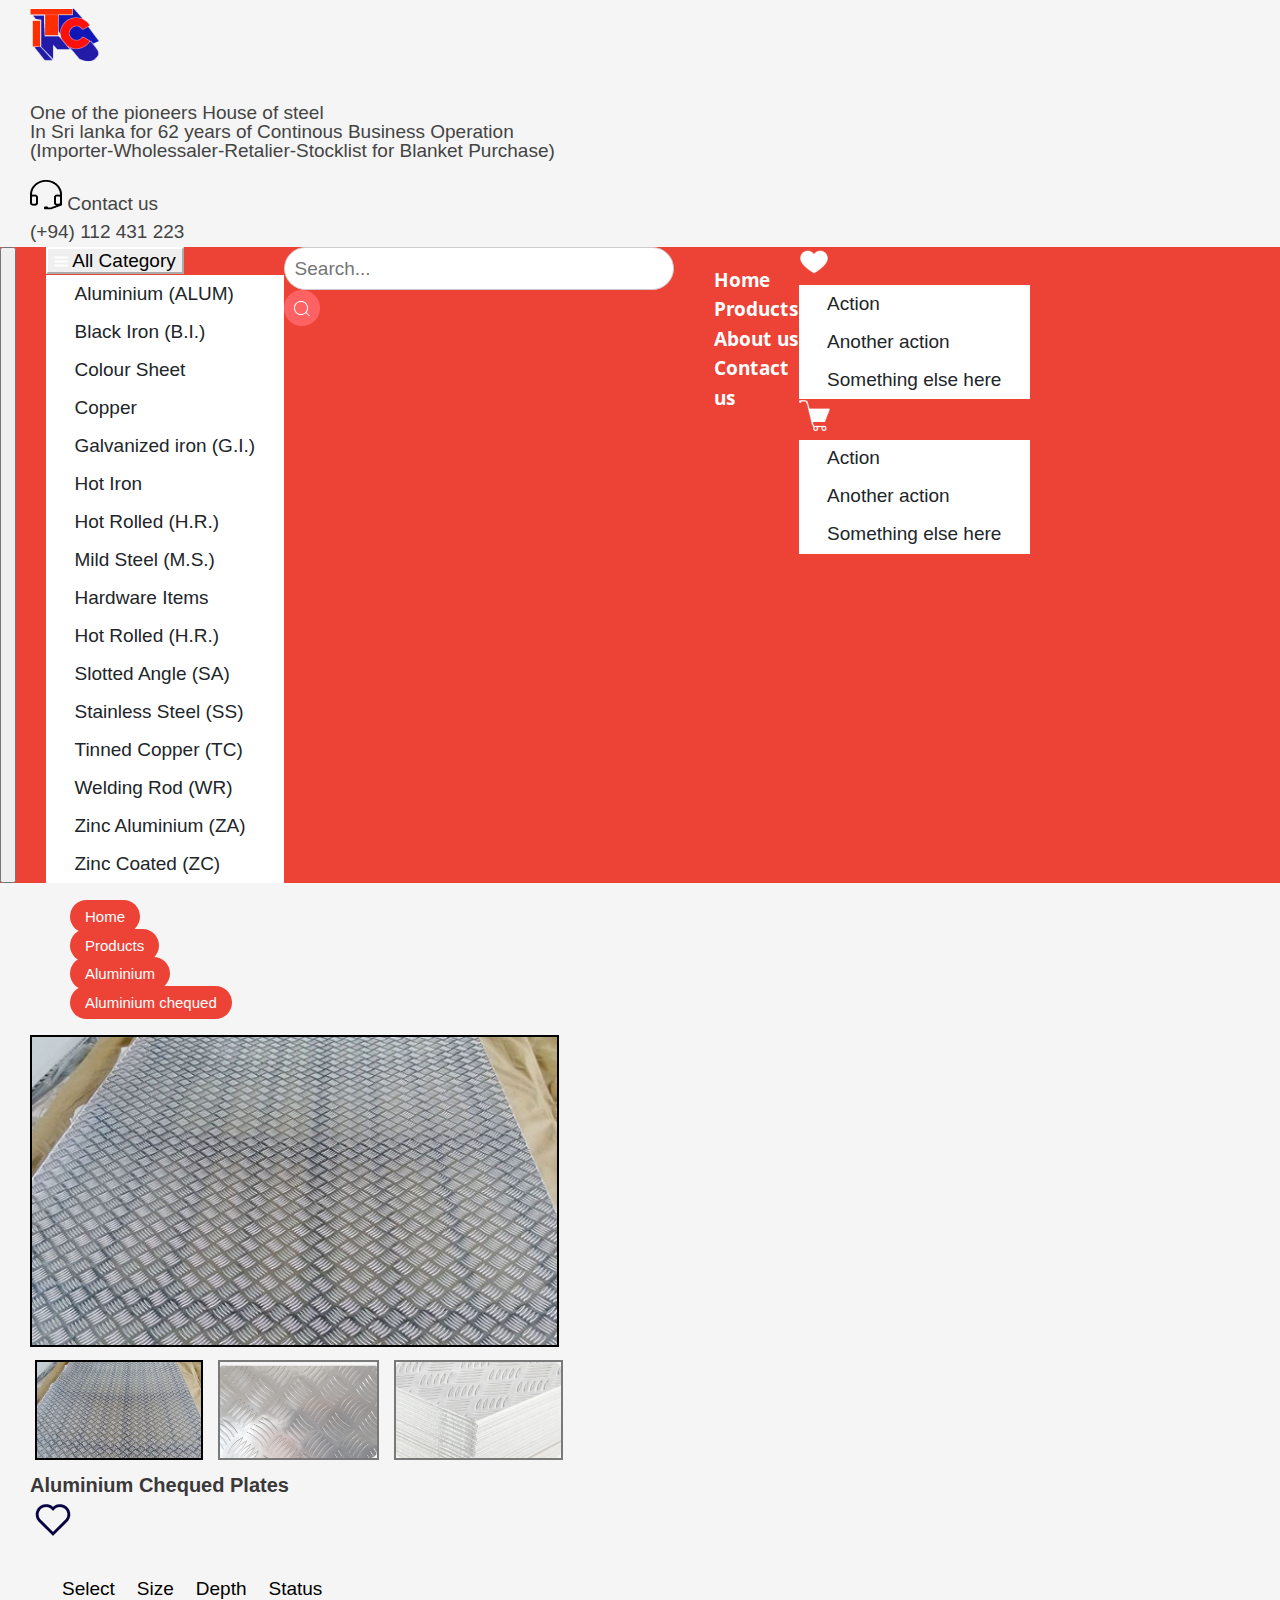
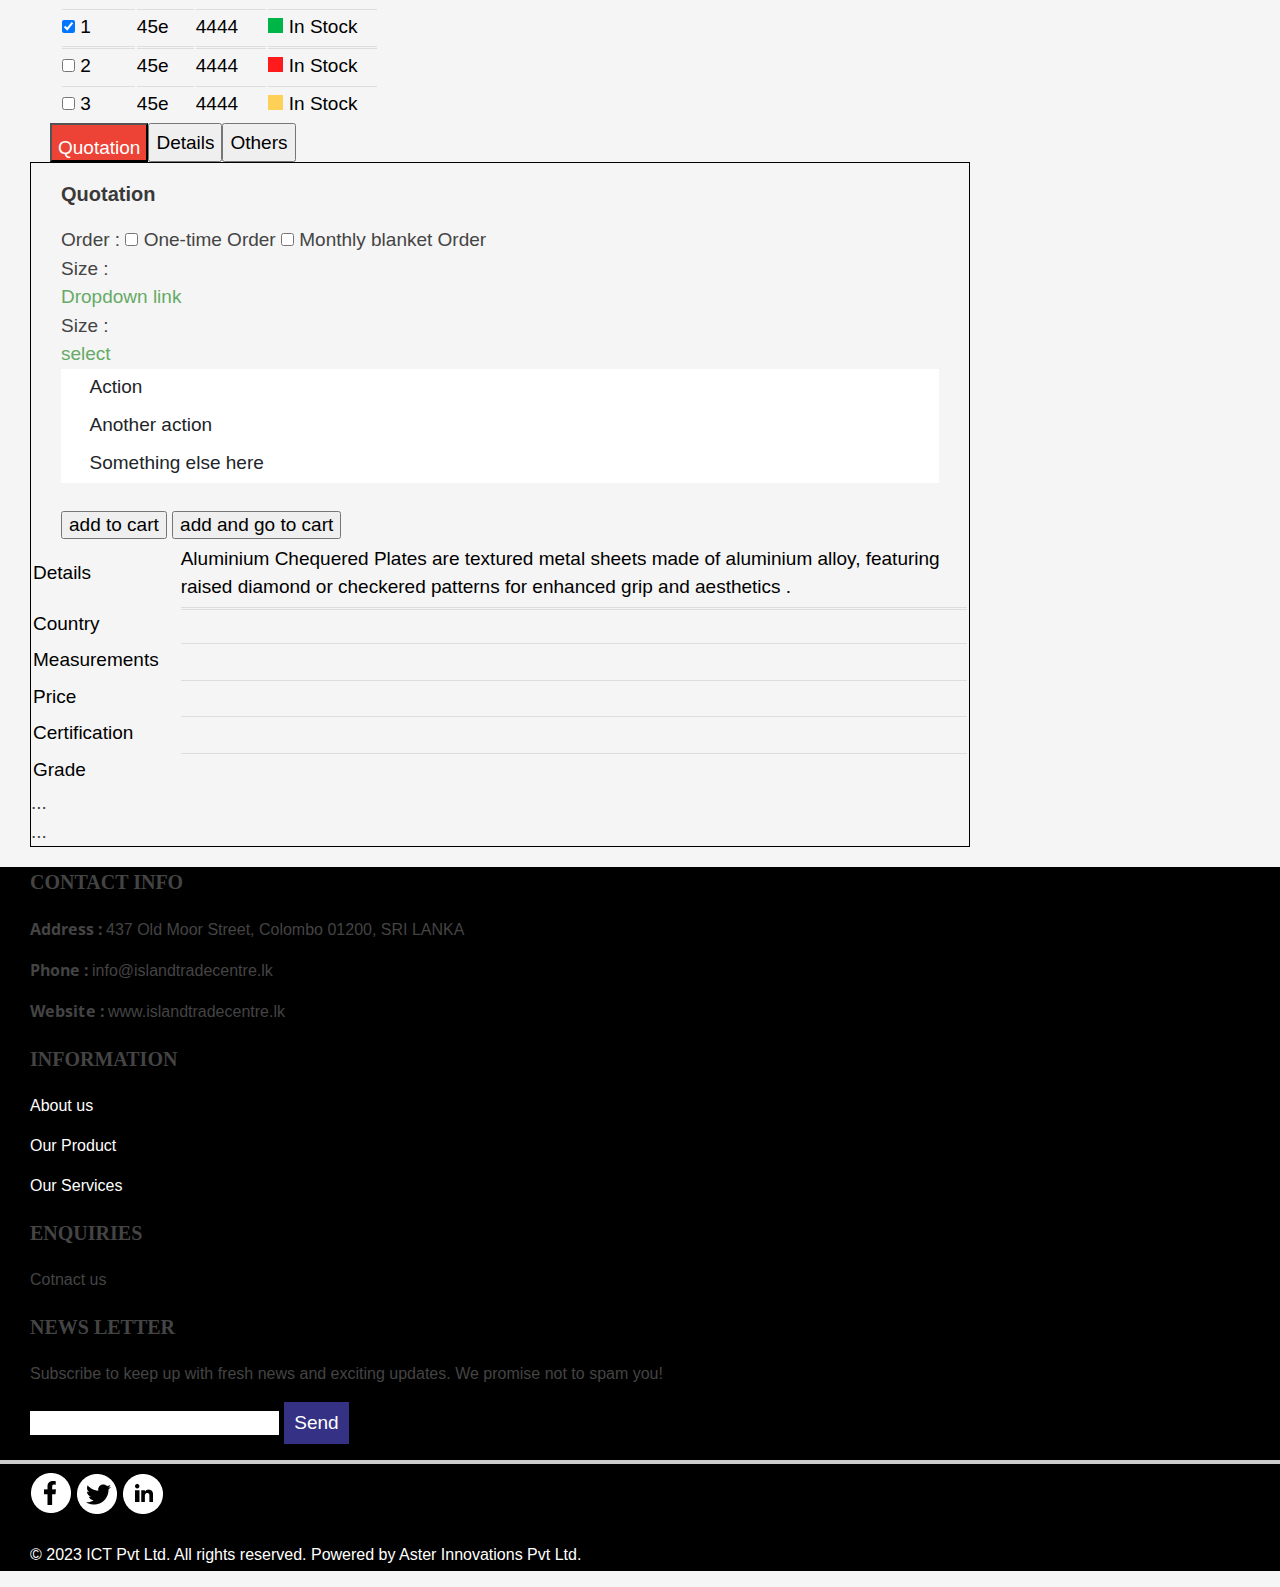
<file: finalproduct.html>
<!DOCTYPE html>
<html lang="en">
<head>
    <meta charset="UTF-8">
    <meta http-equiv="X-UA-Compatible" content="IE=edge">
    <link rel="stylesheet" href="style.css">
    <meta name="viewport" content="width=device-width, initial-scale=1.0">

    <!-- tHIS IS FOR ANIMATION  -->
    <link rel="stylesheet" href="https://unpkg.com/aos@next/dist/aos.css" />
    <!-- THIS IS FOR CARASOULE -->
    <link rel="stylesheet" href="img/flickity-docs.css" media="screen">
    <link href="https://cdn.jsdelivr.net/npm/bootstrap@5.3.0-alpha3/dist/css/bootstrap.min.css" rel="stylesheet" integrity="sha384-KK94CHFLLe+nY2dmCWGMq91rCGa5gtU4mk92HdvYe+M/SXH301p5ILy+dN9+nJOZ" crossorigin="anonymous"> <link rel="stylesheet" href="style.css">
    <title>ICT</title>


</head>
<body>
    

  

<nav class="container" >
    <div class="d-flex  align-items-center justify-content-between ">
     
      <a href="index.html"><img src="img/logo.png" class="img-fluid hover-zoom" alt=""></a>
   
    <p class="TEXT-HEADEAR text-center pt-1 ">One of the pioneers House of steel
      <br>
      In Sri lanka for 62 years of Continous Business Operation
      <br>
      (Importer-Wholessaler-Retalier-Stocklist for Blanket Purchase)
    </p>
<div>
    <img src="img/headphone.png" class="img-fluid" alt="">

    Contact us
    <br>
    (+94) 112 431 223
</div>
</div>
</nav>

<nav class="  navbar navbar-cust navbar-expand-lg navbar-dark custom-bg sticky-top ">
  
  <button class="navbar-toggler" type="button" data-toggle="collapse" data-target="#navbarNav" aria-controls="navbarNav" aria-expanded="false" aria-label="Toggle navigation">
    <span class="navbar-toggler-icon"></span>
  </button>
   
<div class="container navbar-cust">


        <div class="dropdown ">
          <button class="btn btn-danger dropdown-toggle" type="button" id="dropdownMenuButton" data-toggle="dropdown" >
           <img src="img/category.png" class="px-2" alt="">
            All Category
          </button>
          <div class="dropdown-menu" >
            <a class="dropdown-item" href="#">Aluminium (ALUM) </a>
            <a class="dropdown-item" href="#">Black Iron (B.I.) </a>
            <a class="dropdown-item" href="#">Colour Sheet</a>
            <a class="dropdown-item" href="#">Copper</a>
            <a class="dropdown-item" href="#">Galvanized iron (G.I.) </a>
            <a class="dropdown-item" href="#">Hot Iron</a>
            <a class="dropdown-item" href="#"> Hot Rolled (H.R.)</a>
            <a class="dropdown-item" href="#">Mild Steel (M.S.)</a>
            <a class="dropdown-item" href="#">Hardware Items</a>
            <a class="dropdown-item" href="#">Hot Rolled (H.R.)</a>
            <a class="dropdown-item" href="#">Slotted Angle (SA)</a>
            <a class="dropdown-item" href="#">Stainless Steel (SS)</a>
            <a class="dropdown-item" href="#">Tinned Copper (TC)</a>
            <a class="dropdown-item" href="#">Welding Rod (WR)</a>
            <a class="dropdown-item" href="#"> Zinc Aluminium (ZA)  </a>
            <a class="dropdown-item" href="#">Zinc Coated (ZC)</a>
           
          </div>
        </div>
        <div class="">

          <input type="text" class="search-input px-2  " placeholder="Search...">
         
    
      <a href=""><img src="img/search.png" class="img-fluid" alt=""></a>
    </div>



      <div class="collapse navbar-collapse  " id="navbarNav">

      <ul class="navbar-nav ml-auto ">
        <li class="nav-item active px-2">
          <a class="nav-link " href="index.html">Home</a>
        </li>
        
        <li class="nav-item">
          <a class="nav-link px-2" href="mainproduct.html">Products</a>
        </li>
        <li class="nav-item">
          <a class="nav-link px-2 " href="aboutus.html">About us</a>
        </li>
        <li class="nav-item">
          <a class="nav-link px-2" href="cotnactus.html">Contact us</a>
        </li>
      </ul>

    </div>
    <div class="d-flex ">
    <div class="dropdown show px-4">
      <a class="dropdown-toggle display-remove" href="#" role="button" id="dropdownMenuLink" data-toggle="dropdown" >
        <img src="img/heart.png" class="img-fluid fav-index" alt="">
      </a>
      <div class="dropdown-menu" aria-labelledby="dropdownMenuLink">
        <a class="dropdown-item" href="#">Action</a>
        <a class="dropdown-item" href="#">Another action</a>
        <a class="dropdown-item" href="#">Something else here</a>
      </div>
    </div>


<div class="dropdown show">
  <a class="dropdown-toggle display-remove" href="#" role="button" id="dropdownMenuLink" data-toggle="dropdown" >
   <img src="img/cart.png" alt="">
  </a>
  <div class="dropdown-menu" aria-labelledby="dropdownMenuLink">
    <a class="dropdown-item" href="#">Action</a>
    <a class="dropdown-item" href="#">Another action</a>
    <a class="dropdown-item" href="#">Something else here</a>
  </div>
</div>
</div>
  </div>
  </nav>


























































  <div class="container pt-4 mt-4">
    <nav aria-label="breadcrumb breadcrumb-cuctum">
      <ol class="breadcrumb " >
        <li class="breadcrumb-item "><a href="index.html" class="breadcrumb-cuctum">Home</a></li>
        <li class="breadcrumb-item active"><a href="#" class="breadcrumb-cuctum">Products</a></li>
        <li class="breadcrumb-item active"><a href="#" class="breadcrumb-cuctum">Aluminium</a></li>
        <li class="breadcrumb-item active"><a href="#" class="breadcrumb-cuctum">Aluminium chequed</a></li>
      </ol>
    </nav>
  </div>





		<div class="container py-4"> 
<div class="row ">
		<div class="col-lg">
			<img id=featured class="main-img-dis" src="img/chequedplate.png">

	
			

				<div class="d-flex">
					<img class="thumbnail active" src="img/chequedplate.png">
					<img class="thumbnail" src="img/chequedplate1.png">
					<img class="thumbnail" src="img/chequedplate2.png">

	
				</div>
			
		</div>

	
<div class="col-lg">
  <div class="d-flex pb-4">

    <p class="finalprodutfont">  Aluminium Chequed Plates <a href=""> 
  <div class="image-container ">

  <img src="img/insideheart.png" alt="Hover Image" class="hover-image1 finalzindex">
  <img src="img/heart1.png" alt="Original Image" class="finalzindex1">
 
</div></a></p>
</div>


<div class="container">
  <div class="row">
    <div class="col-12">
      <table class="table table-bordered">
        <thead>
          <tr>
            <th scope="col">Select</th>
            <th scope="col">Size</th>
            <th scope="col">Depth</th>
            <th scope="col">Status</th>
          
          </tr>
        </thead>
        <tbody>
          <tr>
            <td>
              <div class="custom-control custom-checkbox">
                  <input type="checkbox" class="custom-control-input" id="customCheck1" checked>
                  <label class="custom-control-label" for="customCheck1">1</label>
              </div>
            </td>
            <td>45e</td>
            <td>4444</td>
            <td><img src="img/square.png" class="finalproductpadding" alt=""> In Stock</td>
      
          </tr>
          <tr>
            <td>
              <div class="custom-control custom-checkbox">
                  <input type="checkbox" class="custom-control-input" id="customCheck2">
                  <label class="custom-control-label" for="customCheck2">2</label>
              </div>
            </td>
            <td>45e</td>
            <td>4444</td>
            <td><img src="img/redsquare.png" class="finalproductpadding" alt=""> In Stock</td>
      
          </tr>
          <tr>
            <td>
              <div class="custom-control custom-checkbox">
                  <input type="checkbox" class="custom-control-input" id="customCheck3">
                  <label class="custom-control-label" for="customCheck3">3</label>
              </div>
            </td>
            <td>45e</td>
            <td>4444</td>
            <td><img src="img/yelloishsquare.png" class="finalproductpadding" alt=""> In Stock</td>
      
          </tr>
        </tbody>
      </table>
    </div>
  </div>
</div>
</div>
	</div></div>



	<script type="text/javascript">

		let thumbnails = document.getElementsByClassName('thumbnail')

		let activeImages = document.getElementsByClassName('active')

		for (var i=0; i < thumbnails.length; i++){

			thumbnails[i].addEventListener('mouseover', function(){
				console.log(activeImages)
				
				if (activeImages.length > 0){
					activeImages[0].classList.remove('active')
				}
				

				this.classList.add('active')
				document.getElementById('featured').src = this.src
			})
		}


		let buttonRight = document.getElementById('slideRight');
		let buttonLeft = document.getElementById('slideLeft');

		buttonLeft.addEventListener('click', function(){
			document.getElementById('slider').scrollLeft -= 180
		})

		buttonRight.addEventListener('click', function(){
			document.getElementById('slider').scrollLeft += 180
		})


	</script>

</div>




<div class="container my-4 py-4">

  <div class="d-flex align-items-start">
    <div class="nav flex-column nav-pills me-3" id="v-pills-tab" role="tablist" aria-orientation="vertical">
      <button class="nav-link tablisttextxolor active " id="v-pills-home-tab" data-bs-toggle="pill" data-bs-target="#v-pills-home" type="button" role="tab" aria-controls="v-pills-home" aria-selected="true">Quotation</button>
      <button class="nav-link tablisttextxolor" id="v-pills-profile-tab" data-bs-toggle="pill" data-bs-target="#v-pills-profile" type="button" role="tab" aria-controls="v-pills-profile" aria-selected="false">Details</button>
      <button class="nav-link tablisttextxolor" id="v-pills-messages-tab" data-bs-toggle="pill" data-bs-target="#v-pills-messages" type="button" role="tab" aria-controls="v-pills-messages" aria-selected="false">Others</button>
    </div>

    <div class="tab-content border-black" id="v-pills-tabContent">
      <div class="tab-pane fade show active" id="v-pills-home" role="tabpanel" aria-labelledby="v-pills-home-tab">
        
        
        <div class="container py-4  ">

        <p class="Quotation text-center">Quotation</p>
          <form>
            <div class="mb-3  ">
              <label class="form-check-label " for="exampleCheckbox">
                Order : 
              </label>
            <input class="form-check-input " type="checkbox" id="exampleCheckbox">
            
            <label class="form-check-label" for="exampleCheckbox">
              One-time Order
            </label>
            
            <input class="form-check-input " type="checkbox" id="exampleCheckbox">
            <label class="form-check-label" for="exampleCheckbox">
              Monthly blanket Order
            </label>
       
              
            </div>
          </form>
            <div class="d-flex">
         <p class="d-flex align-items-center sizedrop">Size :</p> 
         <div class="dropdown show">
          <a class="btn btn-secondary dropdown-toggle" href="#" role="button" id="dropdownMenuLink" data-toggle="dropdown" aria-haspopup="true" aria-expanded="false">
            Dropdown link
          </a>
        
          <div class="dropdown-menu" aria-labelledby="dropdownMenuLink">
            <!-- <a class="dropdown-item" href="#">Action</a>
            <a class="dropdown-item" href="#">Another action</a>
            <a class="dropdown-item" href="#">Something else here</a> -->
          </div>
        </div>  

        <p class="d-flex align-items-center sizedrop">Size :</p> 
        <div class="dropdown show">
         <a class="btn btn-secondary dropdown-toggle" href="#" role="button" id="dropdownMenuLink" data-toggle="dropdown" aria-haspopup="true" aria-expanded="false">
           select
         </a>
       
         <div class="dropdown-menu" aria-labelledby="dropdownMenuLink">
           <a class="dropdown-item" href="#">Action</a>
           <a class="dropdown-item" href="#">Another action</a>
           <a class="dropdown-item" href="#">Something else here</a>
         </div>
       </div>
        </div>
            <br>
            <button type="submit" class="btn btn-primary">add to cart</button>
            <button type="submit" class="btn btn-primary">add and go to cart</button>
        
        
        
      </div>
        
      </div>
      <div class="tab-pane fade" id="v-pills-profile" role="tabpanel" aria-labelledby="v-pills-profile-tab">
        <table class="table table-bordered ">
       
            <tr>
              <th scope="col">Details</th>
              <th scope="">Aluminium Chequered Plates are textured metal sheets made of aluminium alloy, featuring raised diamond or checkered patterns for enhanced grip and aesthetics .</th> 
            </tr>
            <tr>
              <th>Country</th>
              <td></td> 
            </tr>
            <tr>
              <th scope="col">Measurements</th>
              <td></td>
              
              
            </tr>
            <tr>
              <th scope="col">Price</th>
              <td></td>
              
            </tr>
          
            <tr>
              <th scope="col">Certification</th>
              <td>

              </td>
               </tr>
            <tr>
              <th scope="col"> Grade</th>
              <td></td>
            </tr>
        </table>
      </div>
      <div class="tab-pane fade" id="v-pills-messages" role="tabpanel" aria-labelledby="v-pills-messages-tab">...</div>
      <div class="tab-pane fade" id="v-pills-settings" role="tabpanel" aria-labelledby="v-pills-settings-tab">...</div>
    </div>
  </div>
</div>














































<section class="footer">
<div class="footer text-white ">
  <div class="rectangle1 ">
    <div class="container ">
<div class="row d-flex justify-content-between py-4">
<div class="col-md-3">
<p class="footer-heading text-white">CONTACT INFO</p>
<p class="footer-heading2 text-white"> Address : <span class="footer-heading3">437 Old Moor Street, Colombo 01200, SRI LANKA</span></p> 
<p class="footer-heading2 text-white"> Phone : <span class="footer-heading3">info@islandtradecentre.lk</span></p> 
<p class="footer-heading2 text-white"> Website : <span class="footer-heading3">www.islandtradecentre.lk</span></p> 


</div>

<div class="col-md-3">
  <p class="footer-heading text-white">INFORMATION</p>

  <a href="aboutus.html" class="footera"> <p class="footer-heading3">About us</p></a>
  <a href="mainproduct.html" class="footera"><p class="footer-heading3">Our Product</p></a>
  <a href="cotnactus.html" class="footera"><p class="footer-heading3">Our Services</p></a>
</div>

<div class="col-md-3">
  <p class="footer-heading text-white">ENQUIRIES</p>
  <p class="footer-heading3">Cotnact us</p>
  
 
</div>  

<div class="col-md-3">
  
    <p class="footer-heading">NEWS LETTER</p>
    <p class="footer-heading3">Subscribe to keep up with fresh news and exciting updates. We promise not to spam you!</p>
    <div class="form d-flex">
      <input type="email" class="form__email" >
      <button class="newsletter">Send</button>
    </div>

</div>

</div>
</div>
<img src="img/straightline.png" class="footerline" alt="">
 
<div class="container d-flex justify-content-between">
<div class="">
  <a href="">
  <img src="img/facebook.png" class="px-2" alt=""></a>
  <a href="">
  <img src="img/twitter.png" alt=""></a>
  <a href="">
  <img src="img/link.png" class="px-2" alt=""></a>
</div>
<div class="d-flex justify-content-end">
  <p class="footertextt   ">© 2023 ICT Pvt Ltd. All rights reserved. Powered by Aster Innovations Pvt Ltd. </p>
</div>

</div>
 
</div>
</div>
</section>

 <!-- this is for animation aos -->
 <script src="https://unpkg.com/aos@next/dist/aos.js"></script>
 <script>
   AOS.init();
 </script>
 <script src="img/flickity-docs.min.js"></script> 
 
 <script src="https://cdnjs.cloudflare.com/ajax/libs/popper.js/2.11.6/umd/popper.min.js"></script>
 
 
 
 
 
   <script src="https://code.jquery.com/jquery-3.5.1.slim.min.js"></script>
   
   <script src="https://stackpath.bootstrapcdn.com/bootstrap/4.5.0/js/bootstrap.min.js"></script>
   
 
 
 
 
 
 
     <script src="/apps.js"></script>
     
     
     <script src="https://cdn.jsdelivr.net/npm/@popperjs/core@2.11.7/dist/umd/popper.min.js" integrity="sha384-zYPOMqeu1DAVkHiLqWBUTcbYfZ8osu1Nd6Z89ify25QV9guujx43ITvfi12/QExE" crossorigin="anonymous"></script>
     <script src="https://cdn.jsdelivr.net/npm/bootstrap@5.3.0-alpha3/dist/js/bootstrap.min.js" integrity="sha384-Y4oOpwW3duJdCWv5ly8SCFYWqFDsfob/3GkgExXKV4idmbt98QcxXYs9UoXAB7BZ" crossorigin="anonymous"></script>
     
 
     
 
 </body>
 
 </html>
</file>
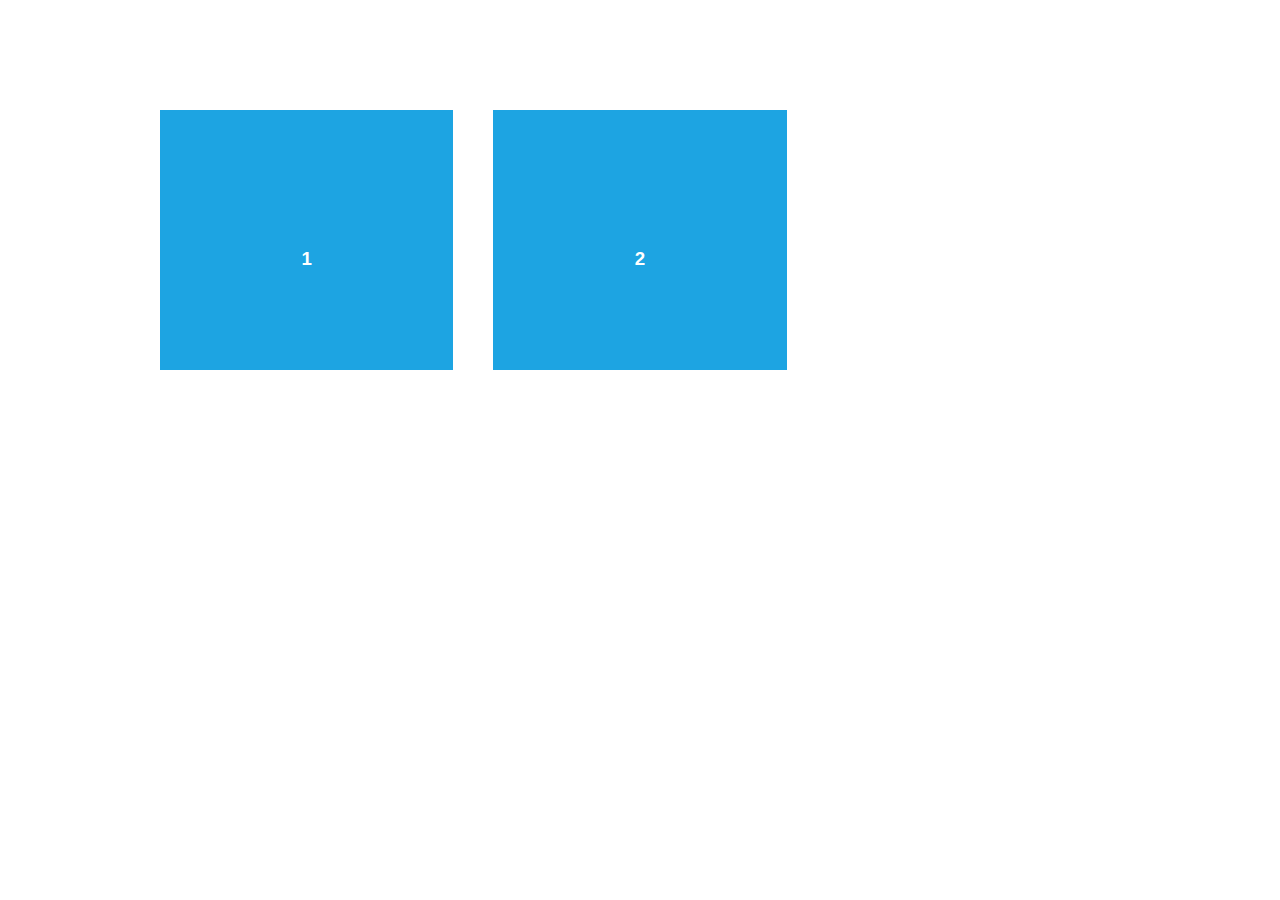
<file: aos-master/demo/async.html>
<!DOCTYPE html>
<html>
  <head>
    <meta charset="utf-8">
    <title>AOS - Animate on scroll library</title>
    <meta name="viewport" content="width=device-width">
    <link rel="stylesheet" href="css/styles.css" />
    <link rel="stylesheet" href="../dist/aos.css" />
  </head>
  <body>
    <div id="aos-demo" class="aos-all"></div>

    <script src="../dist/aos.js"></script>
    <script>
      AOS.init({
        easing: 'ease-in-out-sine'
      });

      setInterval(addItem, 300);

      var itemsCounter = 1;
      var container = document.getElementById('aos-demo');

      function addItem () {
        if (itemsCounter > 42) return;
        var item = document.createElement('div');
        item.classList.add('aos-item');
        item.setAttribute('data-aos', 'fade-up');
        item.innerHTML = '<div class="aos-item__inner"><h3>' + itemsCounter + '</h3></div>';
        container.appendChild(item);
        itemsCounter++;
      }
    </script>
  </body>
</html>
</file>
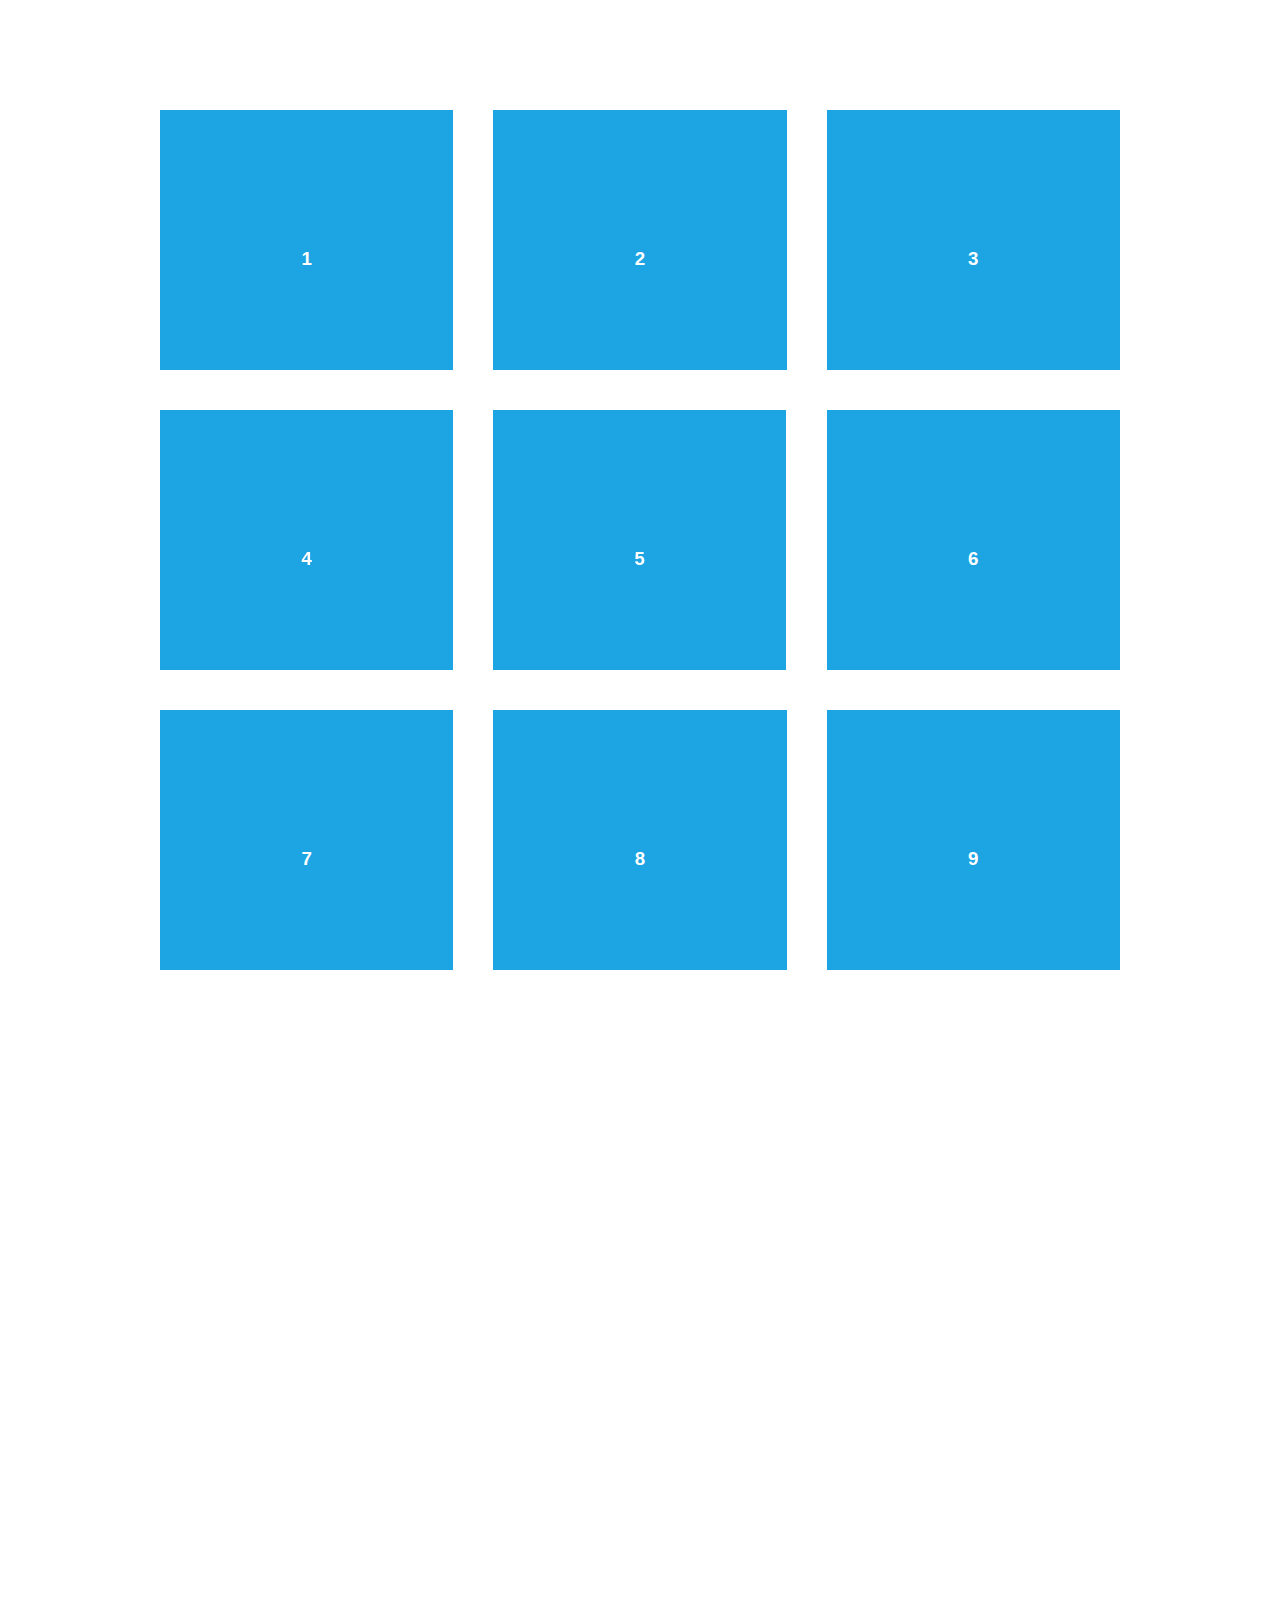
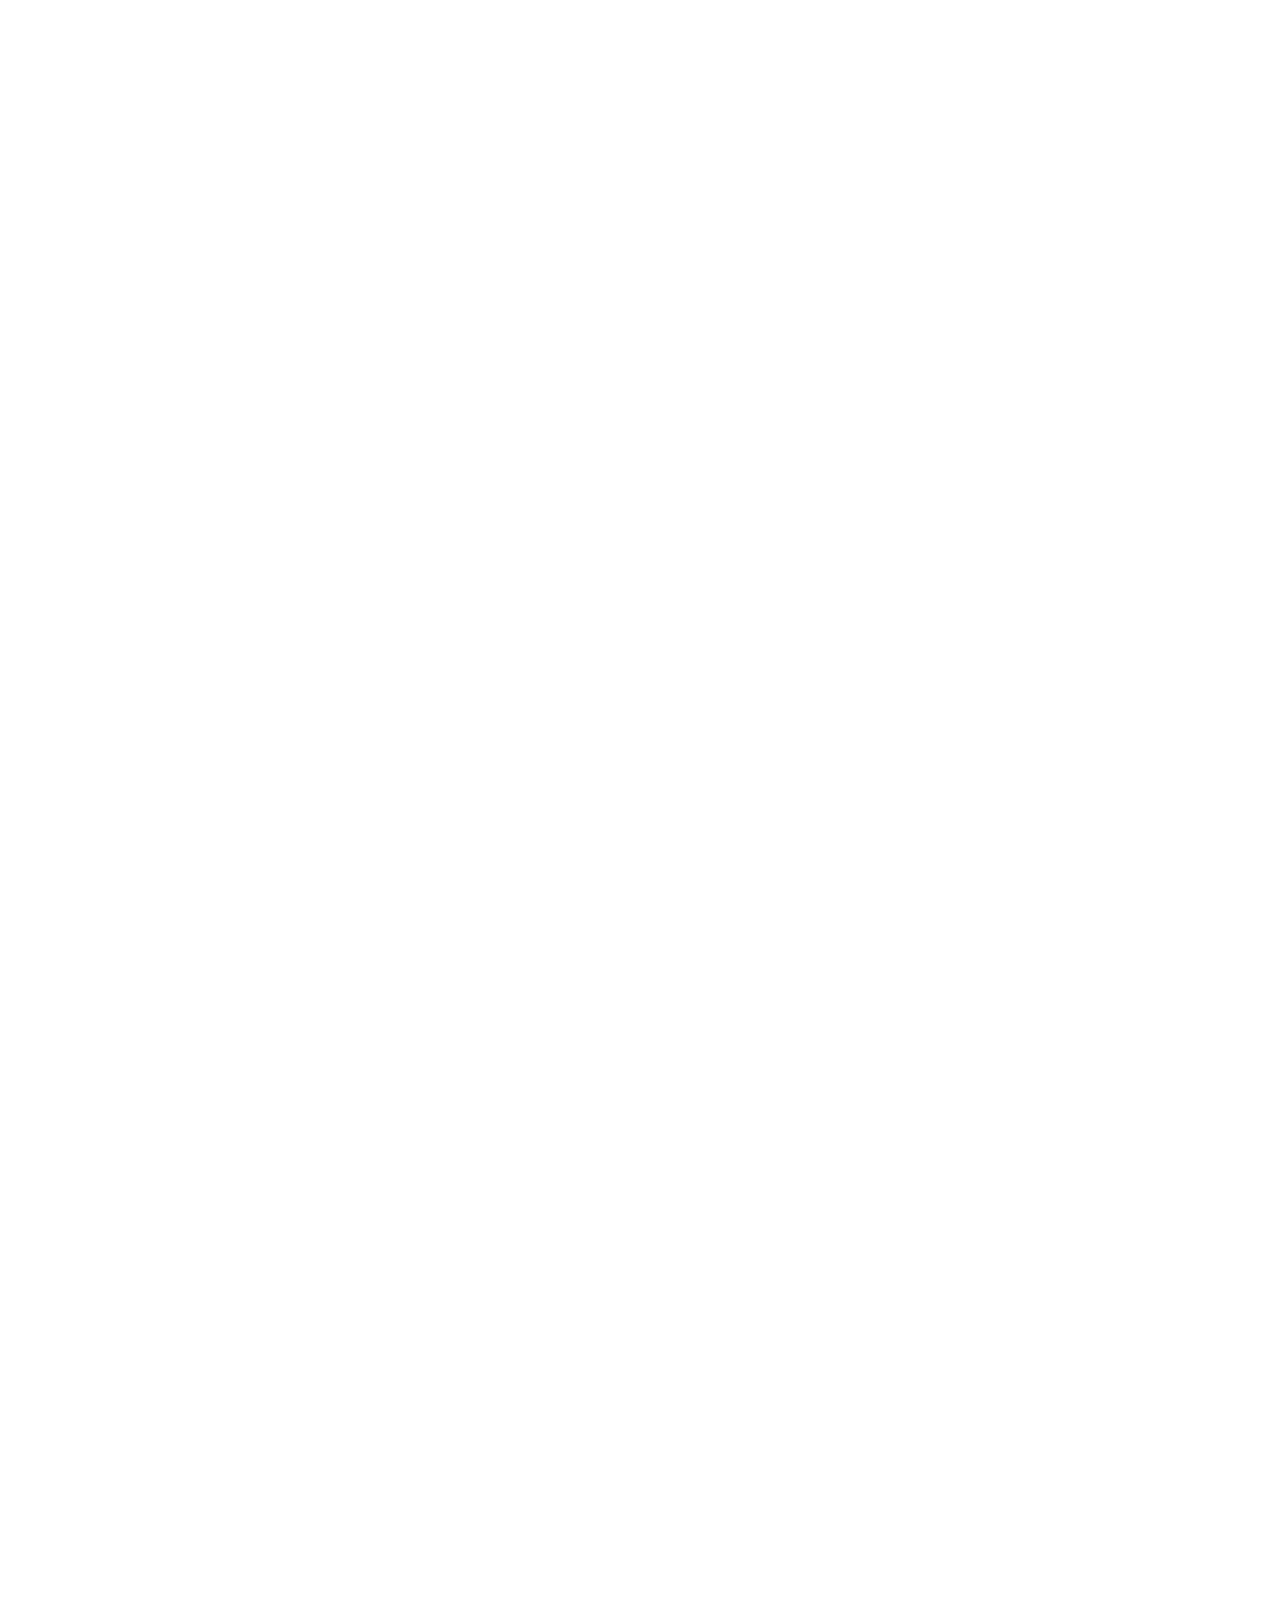
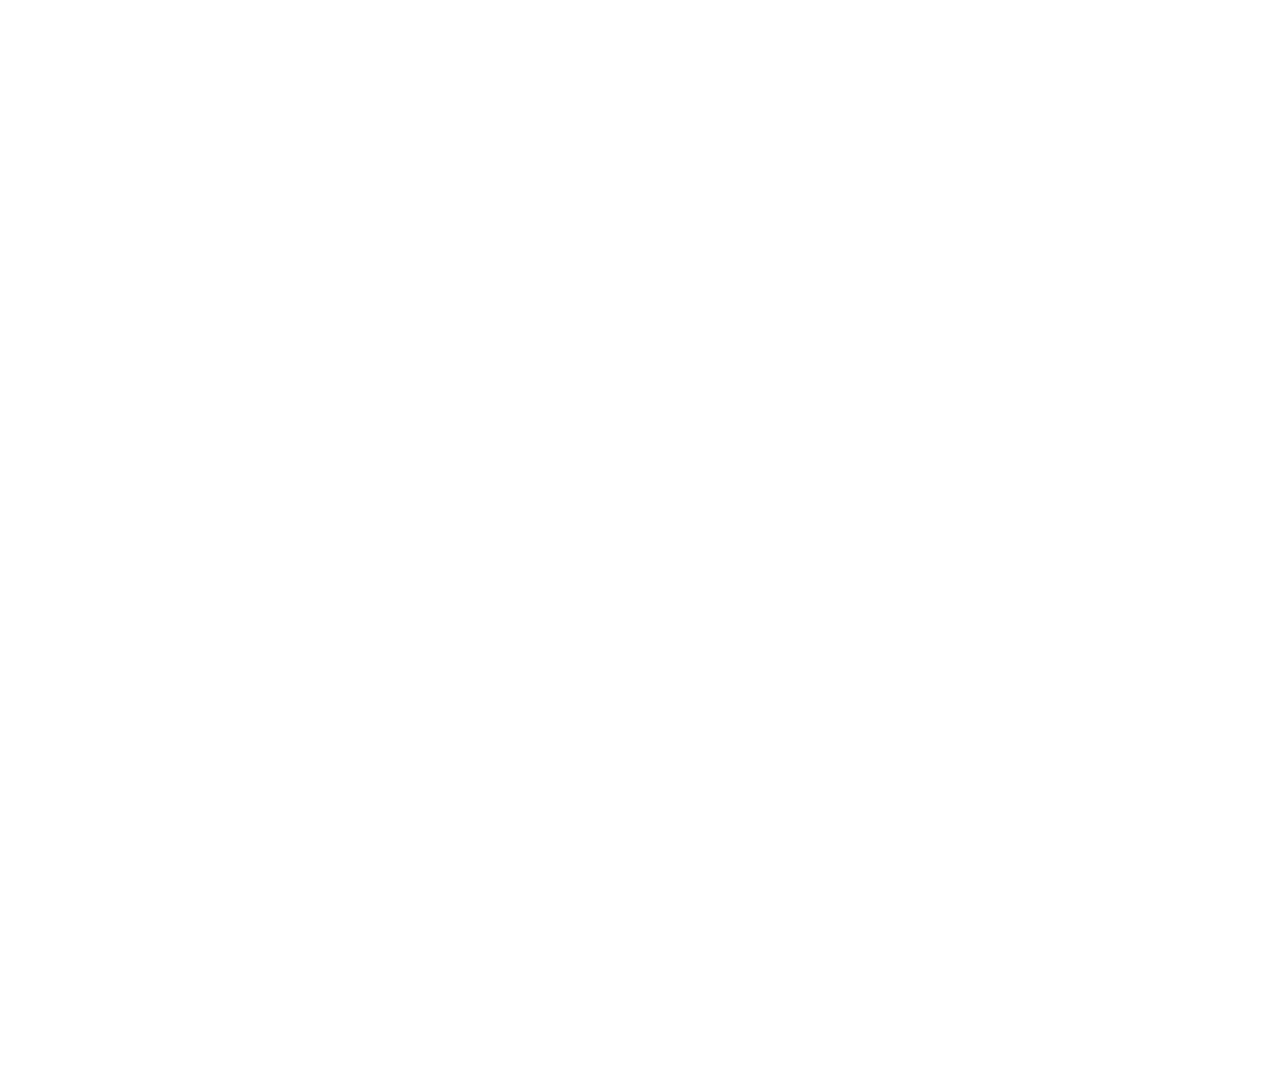
<file: aos-master/demo/simple.html>
<!DOCTYPE html>
<html>
  <head>
    <meta charset="utf-8">
    <title>AOS - Animate on scroll library</title>
    <meta name="viewport" content="width=device-width">
    <link rel="stylesheet" href="css/styles.css" />
    <link rel="stylesheet" href="../dist/aos.css" />
    <!--[if lt IE 9]>
    <script src="//html5shiv.googlecode.com/svn/trunk/html5.js"></script>
    <![endif]-->
  </head>
  <body>
    <div id="transcroller-body" class="aos-all">
      <div class="aos-item" data-aos="fade-up">
        <div class="aos-item__inner"><h3>1</h3></div>
      </div>
      <div class="aos-item" data-aos="fade-down">
        <div class="aos-item__inner"><h3>2</h3></div>
      </div>
      <div class="aos-item" data-aos="zoom-out-down">
        <div class="aos-item__inner"><h3>3</h3></div>
      </div>
      <div class="aos-item" data-aos="flip-down">
        <div class="aos-item__inner"><h3>4</h3></div>
      </div>
      <div class="aos-item" data-aos="flip-up">
        <div class="aos-item__inner"><h3>5</h3></div>
      </div>
      <div class="aos-item" data-aos="fade-down">
        <div class="aos-item__inner"><h3>6</h3></div>
      </div>
      <div class="aos-item" data-aos="fade-in">
        <div class="aos-item__inner"><h3>7</h3></div>
      </div>
      <div class="aos-item" data-aos="fade-down">
        <div class="aos-item__inner"><h3>8</h3></div>
      </div>
      <div class="aos-item" data-aos="fade-in">
        <div class="aos-item__inner"><h3>9</h3></div>
      </div>
      <div class="aos-item" data-aos="fade-down">
        <div class="aos-item__inner"><h3>10</h3></div>
      </div>
      <div class="aos-item" data-aos="fade-up">
        <div class="aos-item__inner"><h3>11</h3></div>
      </div>
      <div class="aos-item" data-aos="fade-down">
        <div class="aos-item__inner"><h3>12</h3></div>
      </div>
      <div class="aos-item" data-aos="fade-in">
        <div class="aos-item__inner"><h3>13</h3></div>
      </div>
      <div class="aos-item" data-aos="fade-up">
        <div class="aos-item__inner"><h3>14</h3></div>
      </div>
      <div class="aos-item" data-aos="fade-in">
        <div class="aos-item__inner"><h3>15</h3></div>
      </div>
      <div class="aos-item" data-aos="fade-up">
        <div class="aos-item__inner"><h3>16</h3></div>
      </div>
      <div class="aos-item" data-aos="fade-down">
        <div class="aos-item__inner"><h3>17</h3></div>
      </div>
      <div class="aos-item" data-aos="fade-up">
        <div class="aos-item__inner"><h3>18</h3></div>
      </div>
      <div class="aos-item" data-aos="zoom-out">
        <div class="aos-item__inner"><h3>19</h3></div>
      </div>
      <div class="aos-item" data-aos="fade-up">
        <div class="aos-item__inner"><h3>20</h3></div>
      </div>
      <div class="aos-item" data-aos="zoom-out">
        <div class="aos-item__inner"><h3>21</h3></div>
      </div>
      <div class="aos-item" data-aos="fade-in">
        <div class="aos-item__inner"><h3>22</h3></div>
      </div>
      <div class="aos-item" data-aos="zoom-out-up">
        <div class="aos-item__inner"><h3>23</h3></div>
      </div>
      <div class="aos-item" data-aos="zoom-out-down">
        <div class="aos-item__inner"><h3>24</h3></div>
      </div>
      <div class="aos-item" data-aos="fade-in">
        <div class="aos-item__inner"><h3>25</h3></div>
      </div>
      <div class="aos-item" data-aos="fade-in">
        <div class="aos-item__inner"><h3>26</h3></div>
      </div>
      <div class="aos-item" data-aos="fade-in">
        <div class="aos-item__inner"><h3>27</h3></div>
      </div>
      <div class="aos-item" data-aos="fade-in">
        <div class="aos-item__inner"><h3>28</h3></div>
      </div>
      <div class="aos-item" data-aos="fade-in">
        <div class="aos-item__inner"><h3>29</h3></div>
      </div>
      <div class="aos-item" data-aos="fade-in">
        <div class="aos-item__inner"><h3>30</h3></div>
      </div>
      <div class="aos-item" data-aos="fade-in">
        <div class="aos-item__inner"><h3>31</h3></div>
      </div>
      <div class="aos-item" data-aos="fade-in">
        <div class="aos-item__inner"><h3>32</h3></div>
      </div>
      <div class="aos-item" data-aos="fade-in">
        <div class="aos-item__inner"><h3>33</h3></div>
      </div>
      <div class="aos-item" data-aos="fade-in">
        <div class="aos-item__inner"><h3>34</h3></div>
      </div>
      <div class="aos-item" data-aos="fade-in">
        <div class="aos-item__inner"><h3>35</h3></div>
      </div>
      <div class="aos-item" data-aos="fade-in">
        <div class="aos-item__inner"><h3>36</h3></div>
      </div>
      <div class="aos-item" data-aos="fade-in">
        <div class="aos-item__inner"><h3>37</h3></div>
      </div>
      <div class="aos-item" data-aos="fade-in">
        <div class="aos-item__inner"><h3>38</h3></div>
      </div>
      <div class="aos-item" data-aos="fade-in">
        <div class="aos-item__inner"><h3>39</h3></div>
      </div>
      <div class="aos-item" data-aos="fade-in">
        <div class="aos-item__inner"><h3>40</h3></div>
      </div>
      <div class="aos-item" data-aos="fade-in">
        <div class="aos-item__inner"><h3>41</h3></div>
      </div>
      <div class="aos-item" data-aos="fade-in">
        <div class="aos-item__inner"><h3>42</h3></div>
      </div>
    </div>

    <script src="../dist/aos.js"></script>
    <script>
      AOS.init({
        easing: 'ease-in-out-sine'
      });
    </script>

    <!-- <script src="//cdnjs.cloudflare.com/ajax/libs/require.js/2.1.11/require.min.js"></script>
    <script>
      requirejs.config({
          baseUrl: '../dist',
      });

      require(['aos'], function(AOS){
          AOS.init({
              easing: 'ease-in-out-sine'
          });
      });
    </script> -->
  </body>
</html>
</file>
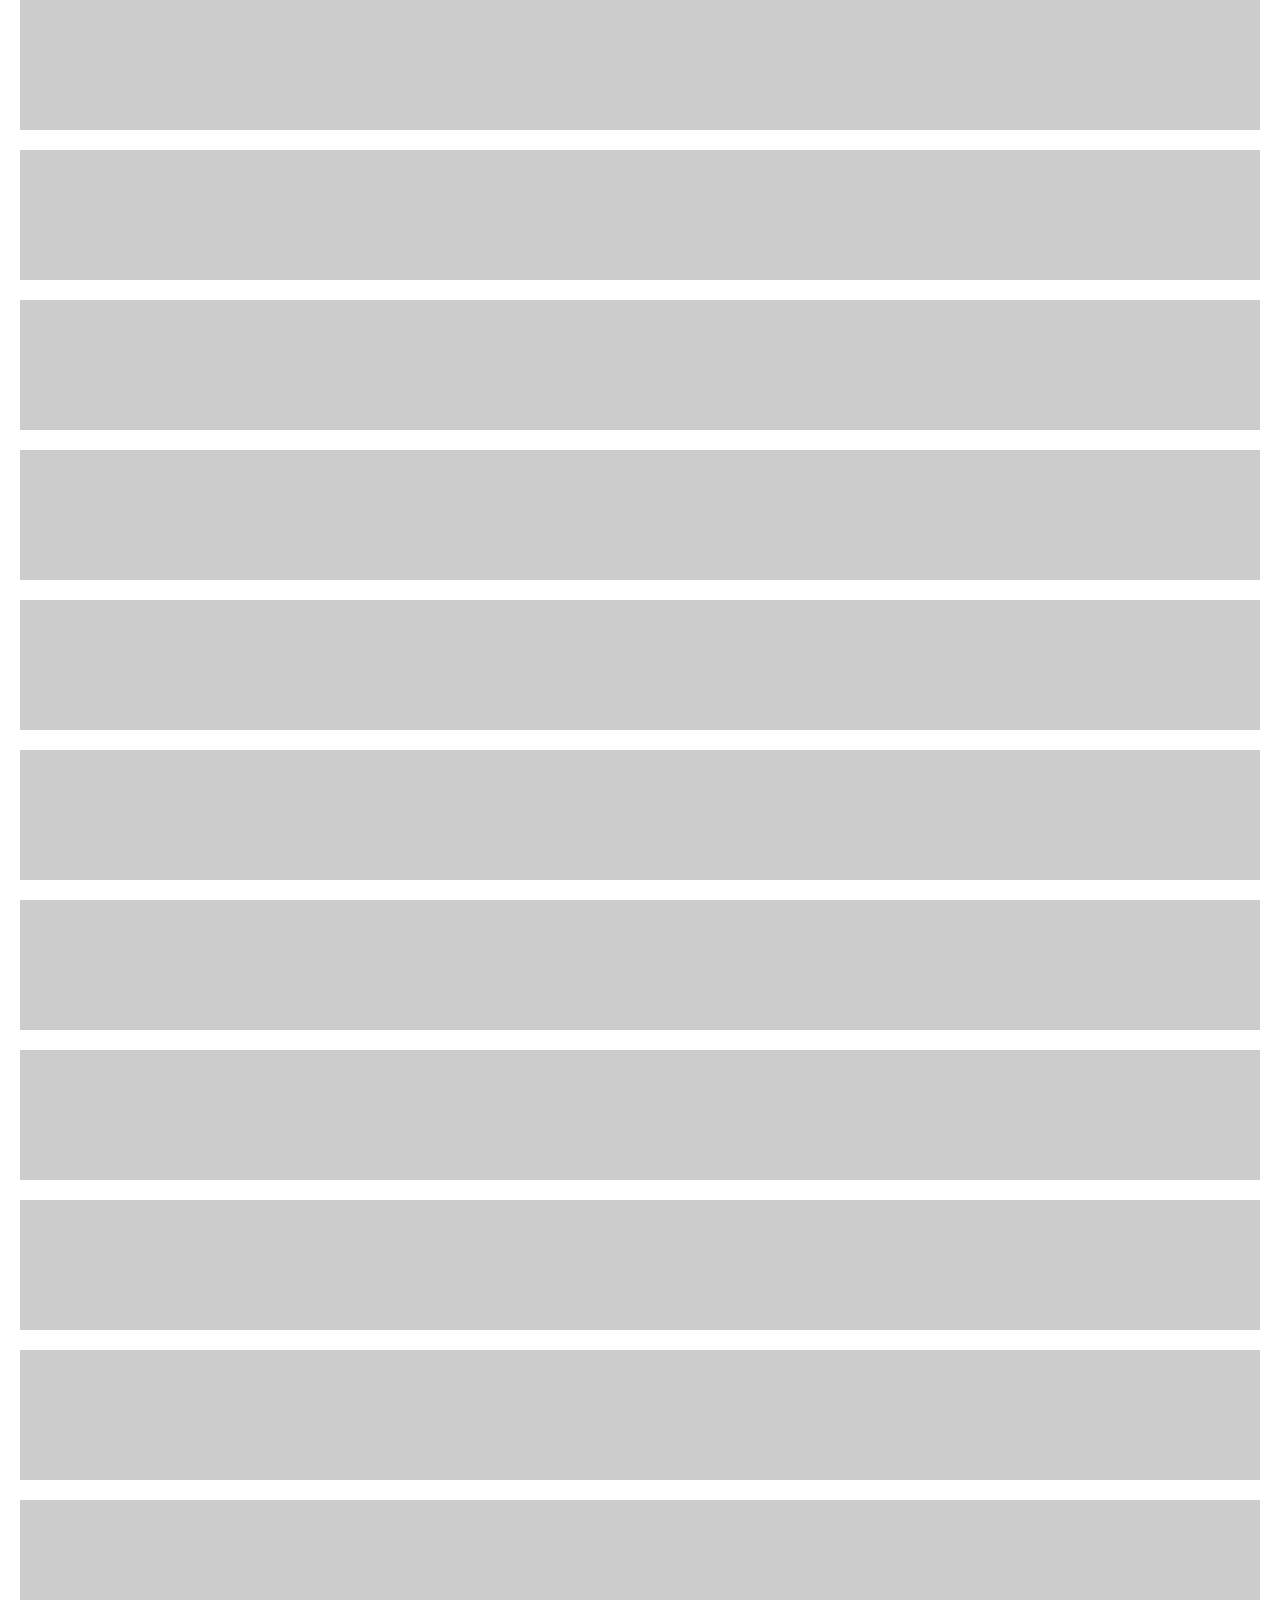
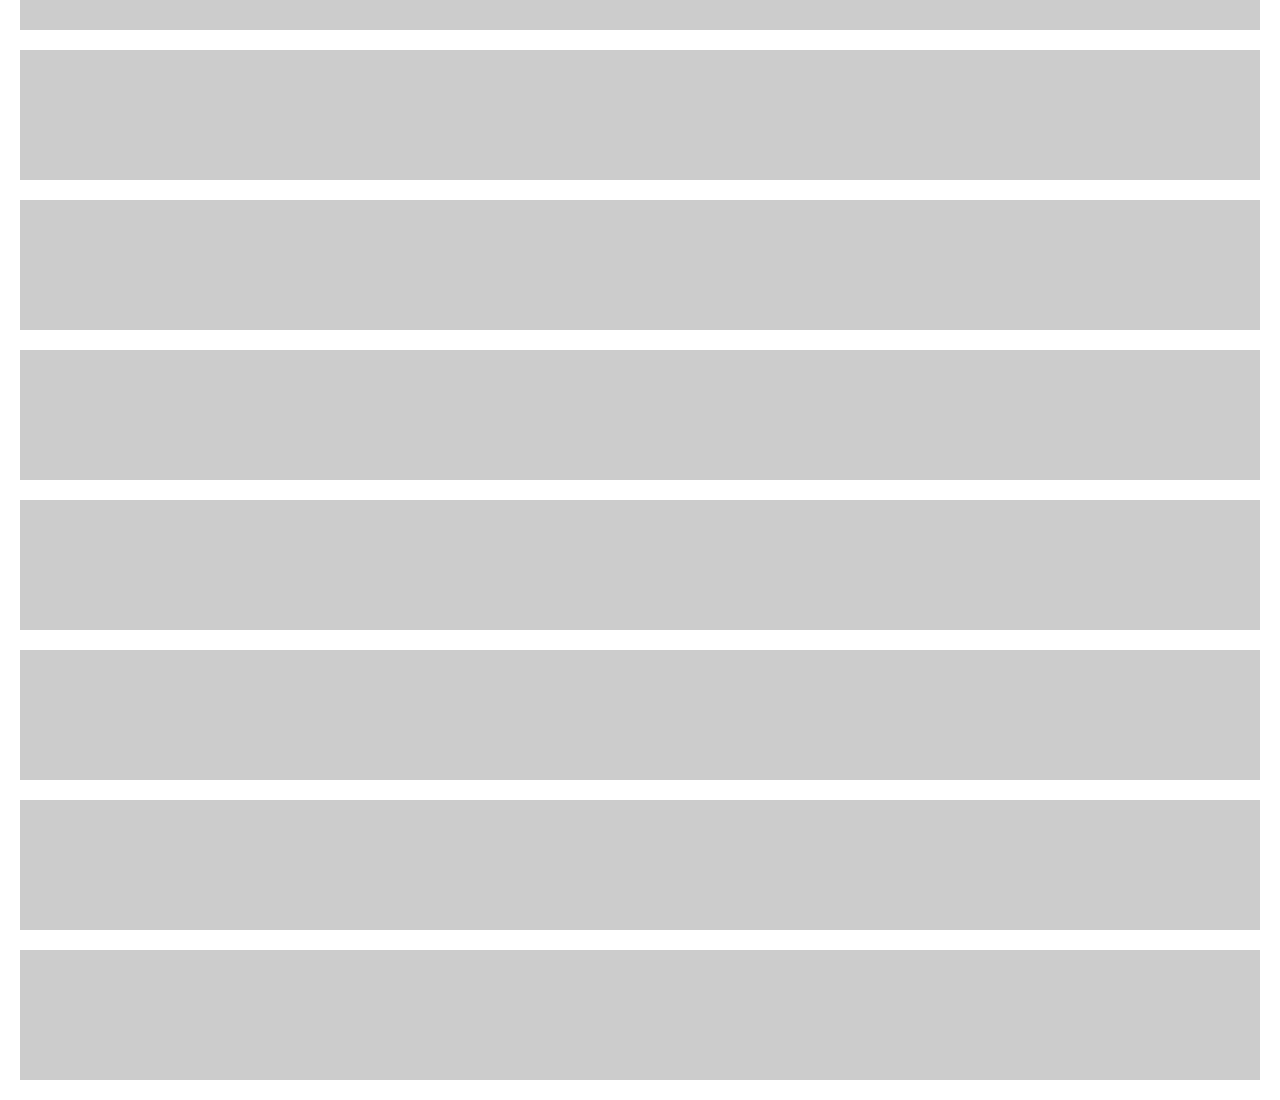
<file: aos-master/test/fixtures/aos-offset.fixture.html>
<!DOCTYPE html>
<html>
  <head>
    <title></title>
    <style type="text/css">
      * {box-sizing: border-box;}
      body {
        margin: 0; padding: 0 20px; text-align: center;
      }
      .aos-item {
        width: 100%; height: 130px; margin: 0 0 20px 0; background: #ccc;
      }
    </style>
  </head>
  <body class="body">
    <div class="aos-item aos-item--1" data-aos-offset="50" data-aos="fade"></div>
    <div class="aos-item aos-item--2" data-aos-offset="50" data-aos="fade-up"></div>
    <div class="aos-item aos-item--3" data-aos-offset="50" data-aos="fade-down"></div>
    <div class="aos-item aos-item--4" data-aos-offset="50" data-aos="fade-left"></div>
    <div class="aos-item aos-item--5" data-aos-offset="50" data-aos="fade-right"></div>
    <div class="aos-item aos-item--6" data-aos-offset="50" data-aos="flip-up"></div>
    <div class="aos-item aos-item--7" data-aos-offset="50" data-aos="flip-down"></div>
    <div class="aos-item aos-item--8" data-aos-offset="50" data-aos="flip-left"></div>
    <div class="aos-item aos-item--9" data-aos-offset="50" data-aos="flip-right"></div>
    <div class="aos-item aos-item--10" data-aos-offset="50" data-aos="zoom-in"></div>
    <div class="aos-item aos-item--11" data-aos-offset="50" data-aos="zoom-in-up"></div>
    <div class="aos-item aos-item--12" data-aos-offset="50" data-aos="zoom-in-down"></div>
    <div class="aos-item aos-item--13" data-aos-offset="50" data-aos="zoom-in-left"></div>
    <div class="aos-item aos-item--14" data-aos-offset="50" data-aos="zoom-in-right"></div>
    <div class="aos-item aos-item--15" data-aos-offset="50" data-aos="slide-up"></div>
    <div class="aos-item aos-item--16" data-aos-offset="50" data-aos="slide-down"></div>
    <div class="aos-item aos-item--17" data-aos-offset="50" data-aos="slide-left"></div>
    <div class="aos-item aos-item--18" data-aos-offset="50" data-aos="slide-right"></div>
  </body>
</html>
</file>
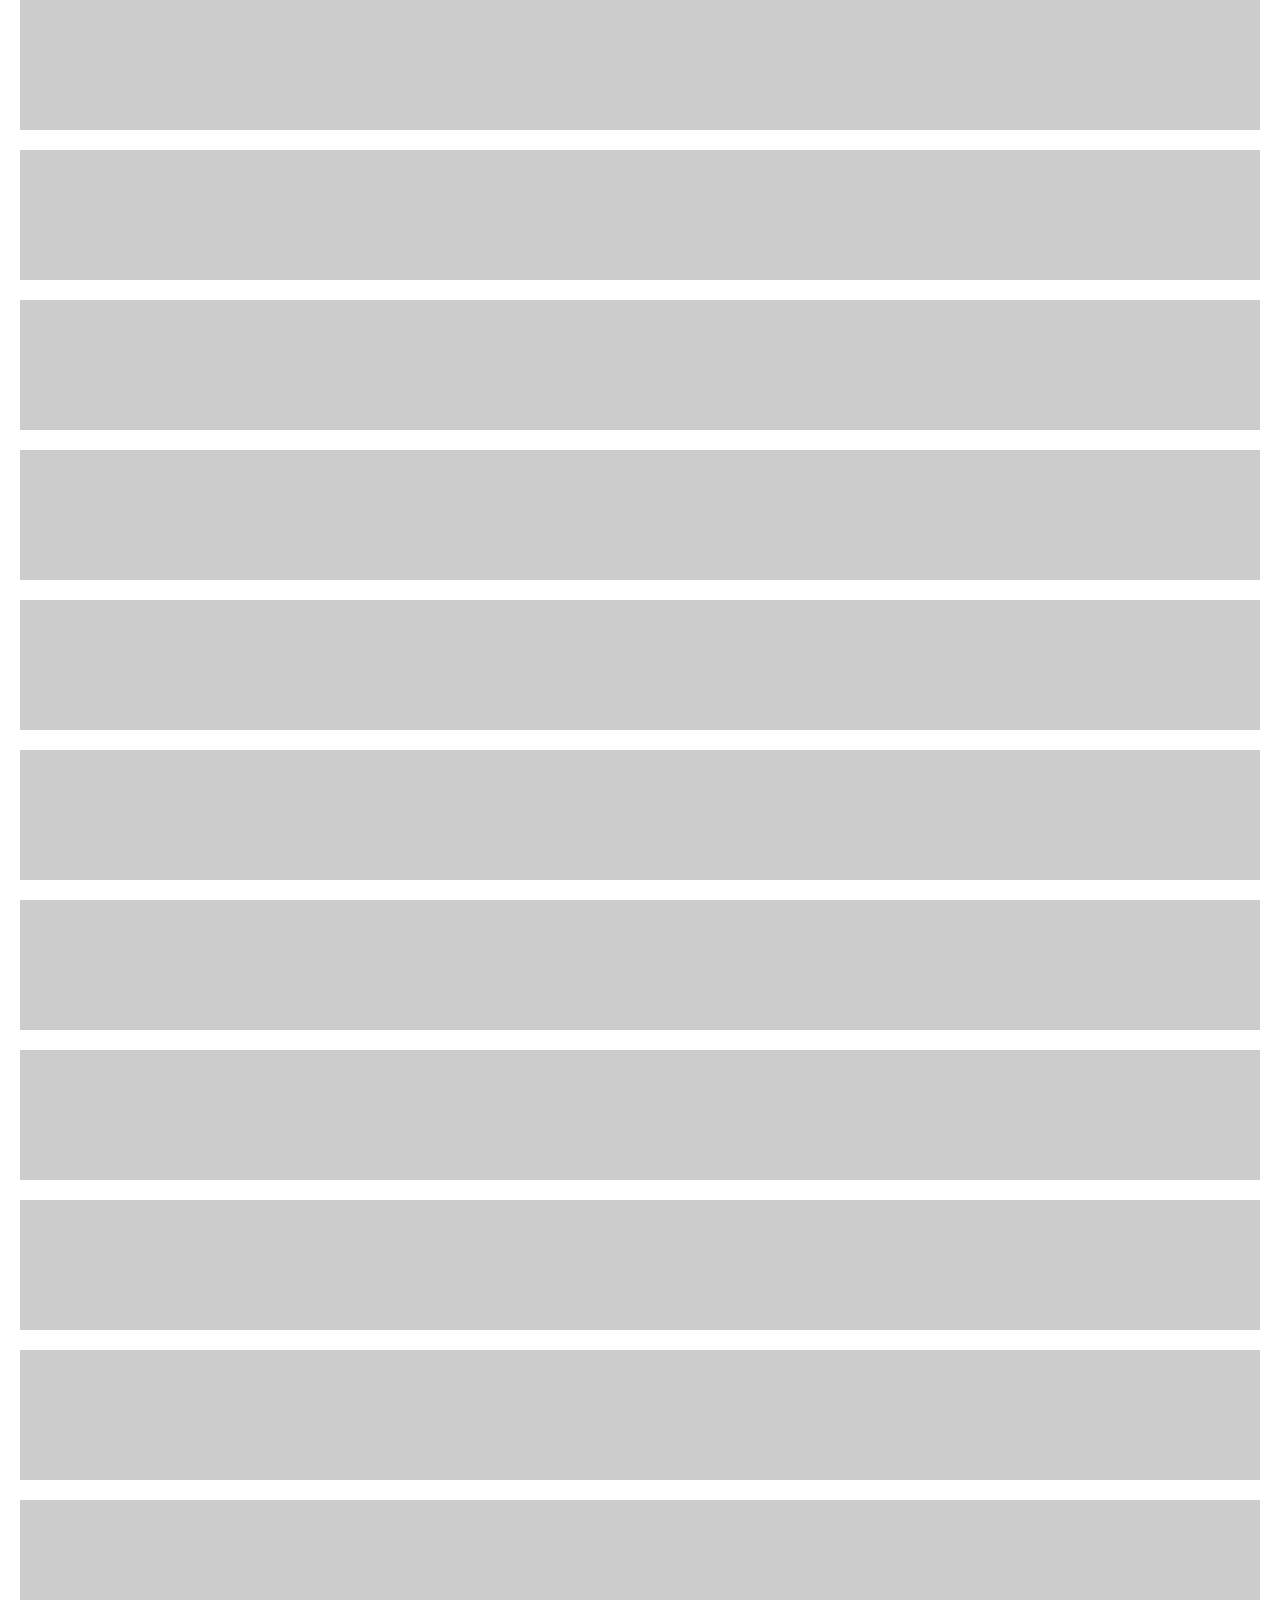
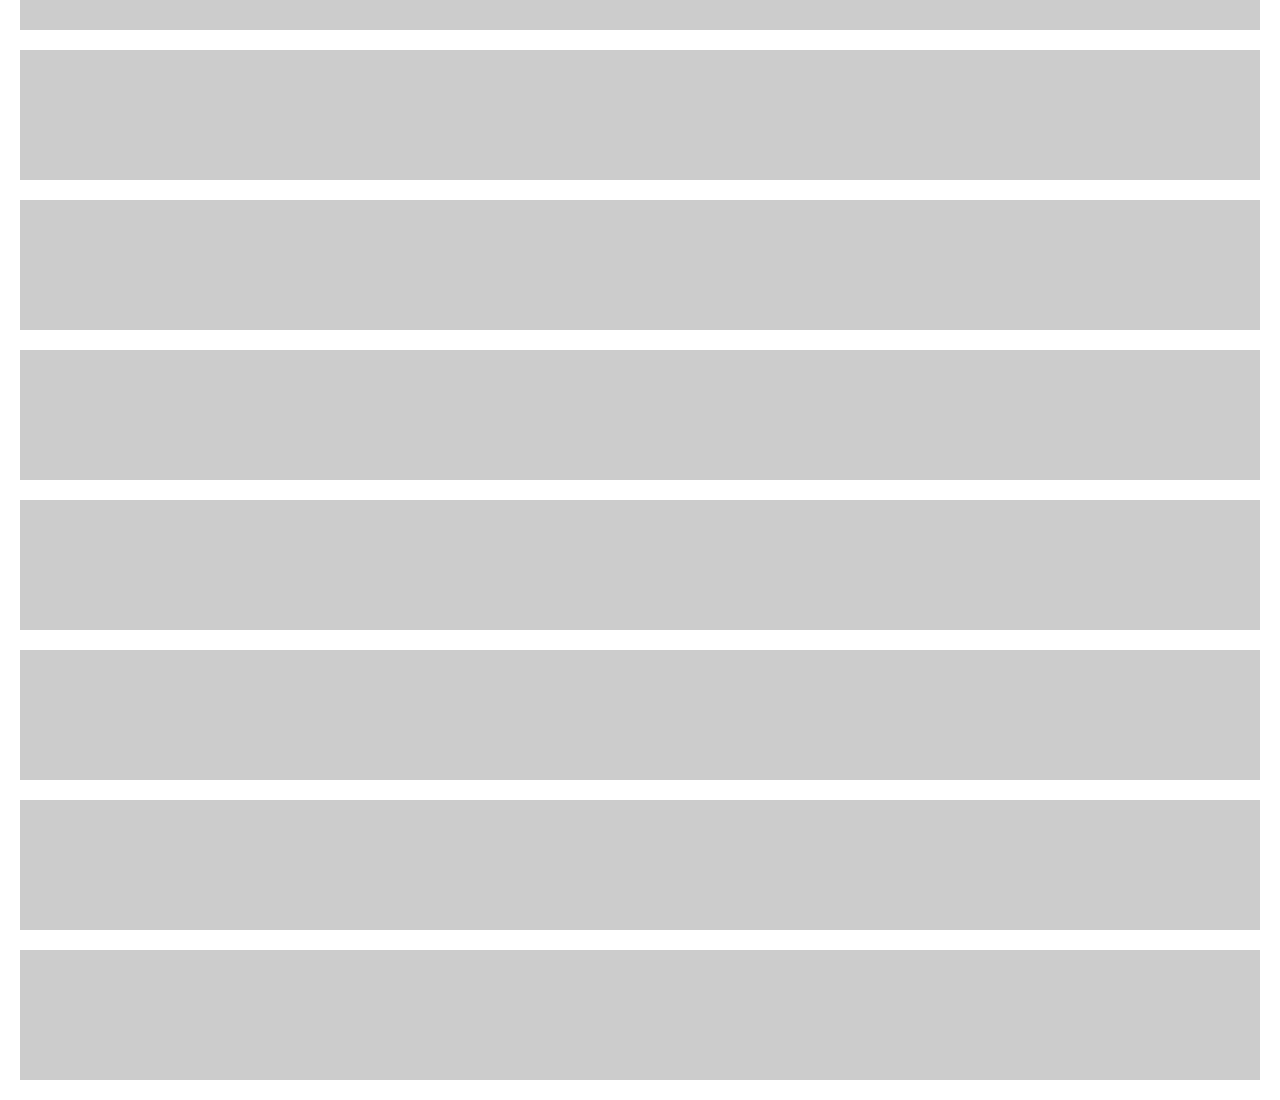
<file: aos-master/test/fixtures/aos.fixture.html>
<!DOCTYPE html>
<html>
  <head>
    <title></title>
    <style type="text/css">
      * {box-sizing: border-box;}
      body {
        margin: 0; padding: 0 20px; text-align: center;
      }
      .aos-item {
        width: 100%; height: 130px; margin: 0 0 20px 0; background: #ccc;
      }
    </style>
  </head>
  <body class="body">
    <div class="aos-item aos-item--1" data-aos="fade"></div>
    <div class="aos-item aos-item--2" data-aos="fade-up"></div>
    <div class="aos-item aos-item--3" data-aos="fade-down"></div>
    <div class="aos-item aos-item--4" data-aos="fade-left"></div>
    <div class="aos-item aos-item--5" data-aos="fade-right"></div>
    <div class="aos-item aos-item--6" data-aos="flip-up"></div>
    <div class="aos-item aos-item--7" data-aos="flip-down"></div>
    <div class="aos-item aos-item--8" data-aos="flip-left"></div>
    <div class="aos-item aos-item--9" data-aos="flip-right"></div>
    <div class="aos-item aos-item--10" data-aos="zoom-in"></div>
    <div class="aos-item aos-item--11" data-aos="zoom-in-up"></div>
    <div class="aos-item aos-item--12" data-aos="zoom-in-down"></div>
    <div class="aos-item aos-item--13" data-aos="zoom-in-left"></div>
    <div class="aos-item aos-item--14" data-aos="zoom-in-right"></div>
    <div class="aos-item aos-item--15" data-aos="slide-up"></div>
    <div class="aos-item aos-item--16" data-aos="slide-down"></div>
    <div class="aos-item aos-item--17" data-aos="slide-left"></div>
    <div class="aos-item aos-item--18" data-aos="slide-right"></div>
  </body>
</html>
</file>
<file: style.css>
@font-face {
    font-family: 'NotoSans-Regular';
    src: url('fonts/NotoSans-Regular.ttf') format('truetype');
    font-weight: 60;

    font-family: 'NotoSans-Bold';
    src: url('fonts/NotoSans-SemiBold.ttf') ;
    

    font-family: 'NotoSans-Bold';
    src: url('fonts/NotoSans-Bold.ttf') ;
    

  }
  
  body {
    font-family: 'NotoSans-Regular', Arial, sans-serif;
background-color: #F5F5F5;
  }
  .custom-bg {
    background-color: #ED4236;
   
  }

  .cardz {
    border: 1px solid #ddd;
    border-radius: 12px;
    box-shadow: 0 2px 4px rgba(255, 255, 255, 0.1);
    padding: 10px;
    background-color: #ED4236;
    max-width: 300px;
    margin: 0 auto;
    color: #F5F5F5;
  }

  .dropdown-menu a.dropdown-item:hover {
    background-color: #d4d4d4; /* Change the background color on hover */
    color: #000000; /* Change the text color on hover */
  }
  .dropdown-menu {
    background-color: #ffffff; /* Change the background color of the dropdown menu */
    border-color: rgba(255, 255, 255, 0.185); /* Change the border color of the dropdown menu */
  }
  
  .dropdown-toggle {
    border-color: rgb(255, 255, 255); /* Change the border color of the dropdown button */
  }
  
  .dropdown-menu a.dropdown-item {
    color: #000000; /* Change the text color of the dropdown items */
  }


  .dropdown-menu a.dropdown-item {
    display: block;
    width: 100%;
    padding: 0.25rem 1.5rem;
    clear: both;
    font-weight: 400;
    color: #212529;
    text-align: inherit;
    white-space: nowrap;
    background-color: transparent;
    border: 0;
    text-decoration: none;
  }


  .search-input {
    padding: 10px;
    border-radius: 104px;
    border: 1px solid #ccc;
    width: 390px;
    
   
  }

  .navbar-nav .nav-link {
    font-family: 'NotoSans-Bold', Arial, sans-serif; !important
    font-size: 16px;
    color: white;
  
  }




.carousel-indicators li {
  border-radius: 50%;
  position: relative;
  bottom: 70px;


  }
 
  .carousel-indicators [data-bs-target] {
    height: 20px;
    width: 20px;

  }
 
  .rectangle {
    position: relative;
    
    bottom: 12VH;
    max-width: 100%;
    height: 212px;
    background-color: #ED4236;
    border-radius: 24px;
  
 
   overflow: hidden;
  }

  .boldd{
    font-family: 'NotoSans-bold', Arial, sans-serif; !important
   
  }


  .line {
    height: 6px;
    background-color: #353185;
    width: 100%;
    max-width: 100px;
    margin: 20px auto;
  }
  

.carousel-control-next-icon {
  position: relative;
  left: 10vw;
    background-image: url(img/next_right.svg) 
    
}


.carousel-control-prev-icon {
  position: relative;
  right: 10vw;
    background-image: url(img/next_left.svg) 
}

li::marker {
  
  font-size: 0px; /* Marker size */
  
  display: none;
}





.gallery {
  background: #ffffff;
}

.gallery-cell {
  width: 66%;
  height: 200px;
  margin-right: 10px;
  background: rgb(230, 221, 221);
  counter-increment: gallery-cell;
}

.flickity-page-dots {
  position: absolute;
  width: 100%;
  bottom: -25px;
  padding: 0;
  margin: 0;
  list-style: none;
  text-align: center;
  line-height: 1;
  display: none;
}
/* cell number */

element.style {
}
code {
    font-size: .875em;
    color: var(--bs-code-color);
    word-wrap: break-word;
    display: none;
}
.rectanglelong{
  width: 100%;
  height: 20vh;
  color: #ED4236;
}

.text-bold{
  font-family: 'NotoSans-Bold';
 
}

.img-margin{
  margin-right: 10px;
}


.TEXT-HEADEAR{
  line-height: 1;
 
  
}

.navbar-collapse {
  flex-basis: 100%;
  flex-grow: 0;
  align-items: center;
}

.card1{
  border-radius: 24px;
  border: 0; 
  height: 360px;
  width: 290px;
margin-top: 25px;
  margin-bottom: 10px;

}

.card2{
  
    height: 160px; /* Adjust the height as needed */
    width: 160px;
    transition: transform 0.3s;
  align-items: center;

}




.nav-tabs {
background: #ED4236;
padding-left: 300px;

}
.tab1{
  padding-right: 300px;
}



.rectangle1 {
  width: 100%;
  height: auto;
  background-color: #000000;
}
.rectangle4{
  background-color: #ED4236;
  width: 100%;
  height: 55px;
}

.nav-link1{
  font-family: 'NotoSans-Bold';
  color: #ffffff;
  font-size: 20px;
} 
.nav-pills .nav-link.active, .nav-pills .show>.nav-link {

color: black;
background-color: #ffffff;
padding-top: 12px;
margin-left: 20px;
}

.nav {
  --bs-nav-link-padding-x: 1rem;
  --bs-nav-link-padding-y: 0.5rem;
  --bs-nav-link-font-weight: ;
  --bs-nav-link-color: #ffffff;
  --bs-nav-link-hover-color: #000000;
  --bs-nav-link-disabled-color: rgba(61, 3, 3, 0.75);
  display: flex;
  flex-wrap: wrap;
  padding-left: 0;
  margin-bottom: 0;
  list-style: none;
}

.special-button{
  border-radius: 24px;
  background: #353185;
  height: 36px;
  flex-shrink: 0;
  color: white;
  margin-left: 20px;
  margin-bottom: 20px;
  color: #E6E6E6;

font-size: 16px;
font-style: normal;

line-height: 32px; /* 200% */
  
}

.newsletter{
  border: 0;
  background-color: #353185;
  color: #ffffff;
  padding: 10px;
}
.form__email{
  border: 0;

}

.footer-heading{
  font-family: 'NotoSans-Bold', Arial, sans-serif;
  font-size: 20px;
font-family: Noto Sans;
font-style: normal;
font-weight: 600;
}
.footer-heading2{
  font-size: 16px;
  font-family: 'NotoSans-Bold', Arial, sans-serif;
  
  font-weight: 700;
}
.footer-heading3{
  font-size: 16px;
  font-family: 'NotoSans-Regular', Arial, sans-serif;
  font-style: normal;
  font-weight: 400;
}

.footera{
  text-decoration: none;
  color: #ffffff;
  font-size: 16px;
  font-family: 'NotoSans-Regular', Arial, sans-serif;
  font-style: normal;
  font-weight: 400;
}

.footera:hover {
  color: #ff0000;
}

.aboutus-heading{
  font-family: 'NotoSans-Bold', Arial, sans-serif;
 padding-top: 30px;
 font-size: 34px;
 font-style: normal;
 font-weight: 1500;
}

.aboutus{
  word-wrap: break-word;
  text-align: justify;
}
.productrectangle{
  width: 100%;
height: 46px;
flex-shrink: 0;
border-radius: 6px;
background: #ED4236;
}
.producttext{
  font-family: Noto Sans;
  font-size: 20px;
  font-style: normal;
  font-weight: 800;
  line-height: 32px;
  margin: 0%;
}
.product-textsub{
  font-family: Noto Sans;
font-size: 19px;
font-style: normal;
font-weight: 800;
line-height: 32px;
margin: 0;
padding-top: 10px;
padding-bottom: 8px;
}

.formtext{
  color: #000;
font-family: Noto Sans;
font-size: 16px;
font-style: normal;
font-weight: 400;


}

.scroll-container {
  max-height: 300px;
  overflow-y: scroll;}

  
.scroll-container2 {
  max-height: 300px;
  overflow-y: scroll;}

  .contacus-body{
background-color: #ffffff;
  }
  .contactus-input{
    width: 100%;
    border-radius: 8px;
background: #EFEDED;
  }
  .contactusname-padding{
    margin-right: 20px;
  }
  .contactusname-padding1{
    margin-left: 20px;
  }
  .contactus-button{
    border-radius: 8px;
    background: #353185;



padding: 13px 20px;

gap: 8px;


width: 25%;
align-items: center;
justify-content: center;
font-size: 20px;
font-style: normal;
font-weight: 700;

  }

  .border-contactus{
   
  }

  .colored-div {
    background-color: #ed423640;
    /* Replace the RGB values with the desired color */
    
  padding: 2%;
  }

  .fav-index{
  width: 30px;
  }

  .display-remove::after{
    display: none;
  }

  .navbar-cust{
    display: flex;
    justify-content: left;
  }
  .flick-custum{
background-color: #F5F5F5;
  }

  .card4{
    padding-left: 14px;
    padding-top: 20px;
    padding-right: 14px;

    color: #110E0F;
    font-family: Noto Sans;
    font-size: 16px;
    font-style: normal;
    font-weight: 700;
    line-height: 17px; /* 121.429% */
    word-wrap: break-word;
    text-align: justify;
    text-decoration: none;
    
  }

  .card5{
    margin-top: 60px;
    
  }

  .card{
    border: 0;
  }
  .speical-custum{
    color: #110E0F;
    font-family: Noto Sans;
    font-size: 20px;
    font-style: normal;
    font-weight: 700;
    line-height: 32px; /* 160% */
    margin: 0%;
  }
  .speical-custum2{
    color: #000;
    font-family: Noto Sans;
    font-size: 16px;
    font-style: normal;
    font-weight: 400;
    line-height: 32px; /* 200% */
  }
  .aboutus-custum{
    background: white;
  }

.card3{

padding: 0%;
margin: 0%;
 
}

.aboutusimage {
  position: relative;
  animation: moveUpDown 2s infinite;
}

@keyframes moveUpDown {
  0%, 100% { top: 0; }
  50% { top: 20px; }
}

.breadcrumb-cuctum{
  background-color: #ED4236;
  color: white;
  text-decoration: none;

border-radius: 18px;
height: 16px;
font-size: 15px;
font-style: normal;
font-weight: 400;
line-height: normal;
padding-left: 15px;
padding-right: 15px;
padding-top: 8px;
padding-bottom: 8px;
}

.footerline{
  width: 100%;
}
.footertextt{
  color: #FFF;

font-size: 16px;
font-style: normal;
font-weight: 400;
line-height: 32px; /* 200% */
}

.newwww{
 
}



#featured{
  max-width: 529px;
  max-height: 600px;
  object-fit: cover;
  cursor: pointer;
  border: 2px solid black;

}

.thumbnail{
  object-fit: cover;
  max-width: 180px;
  max-height: 100px;
  cursor: pointer;
  opacity: 0.5;
  margin: 5px;
  border: 2px solid black;
}

.thumbnail:hover{
  opacity:1;
}

.active{
  opacity: 1;
}







.arrow{
  width: 30px;
  height: 30px;
  cursor: pointer;
  transition: .3s;
}

.arrow:hover{
  opacity: .5;
  width: 35px;
  height: 35px;
}




.main-img-dis{


}

.finalprodutfont{
  color: #3A3838;

  font-size: 20px;
  font-style: normal;
  font-weight: 700;
  line-height: normal;
  margin: 0%;
  display: flex;
  align-items: center;
}

.tablisttextxolor{
  color: #000000;
}

.border-black {
  border: 1px solid #000000;
  width: 100%;
}

.Quotation{
  color: #3A3838;

font-size: 20px;
font-style: normal;
font-weight: 700;
line-height: normal;
}
.sizedrop{
  margin: 0%
}
.table-bordered>:not(caption)>*>* {

  color: black;
}


.hover-zoom {
  transition: transform 0.3s; /* Adjust the transition duration to your preference */
}

.hover-zoom:hover {
  transform: scale(1.2); /* Increase the scale value to make the image appear larger */
}

.card2:hover {
  transform: scale(1.2); /* Increase the scale value to make the image appear larger */
}



.image-container {
  position: relative;
  display: inline-block;
  text-decoration: none;

}
.hover-image1 {
  position: absolute;
  top: 0;
  left: 0;
  opacity: 0;
  transition: opacity 0.3s ease;
}
.image-container:hover .hover-image1 {
  opacity: 1;
}
.finalzindex{
  z-index: 2;
}
.finalzindex1{
  z-index: 1;
}


.hover-image2 {
  position: absolute;

  opacity: 0;
  transition: opacity 0.3s ease;
}
.image-container:hover .hover-image2 {
  opacity: 1;
}

.finalzindesize{
  width: 30px;
  margin-right: 15px;
  margin-top: 15px;
}
.text-deco-none{
text-decoration: none;
color: #000000;
}

.text-deco-none:hover{
  color: #ED4236;
}



.nav-pills .nav-link.active, .nav-pills .show>.nav-link {
  color: white;
  background-color: #ED4236;
  padding-top: 12px;
  margin-left: 20px;
}
</file>
<file: aos-master/demo/css/styles.css>
body {
  font-family: Helvetica,Tahoma;
}

*,
*:before,
*:after {
  box-sizing: border-box;
}

.aos-all {
  width: 1000px;
  max-width: 98%;
  margin: 10vh auto 0 auto;
}

.aos-item {
  display: inline-block;
  float: left;
  width: 33.3333%;
  height: 300px;
  padding: 20px;
}

.aos-item__inner {
  position: relative;
  width: 100%;
  height: 100%;
  float: left;
  background: #1da4e2;
  line-height: 260px;
  text-align: center;
  color: #fff;
}

@media screen and (max-width: 800px) {
  .aos-item {
    width: 50%;
  }
}
</file>
